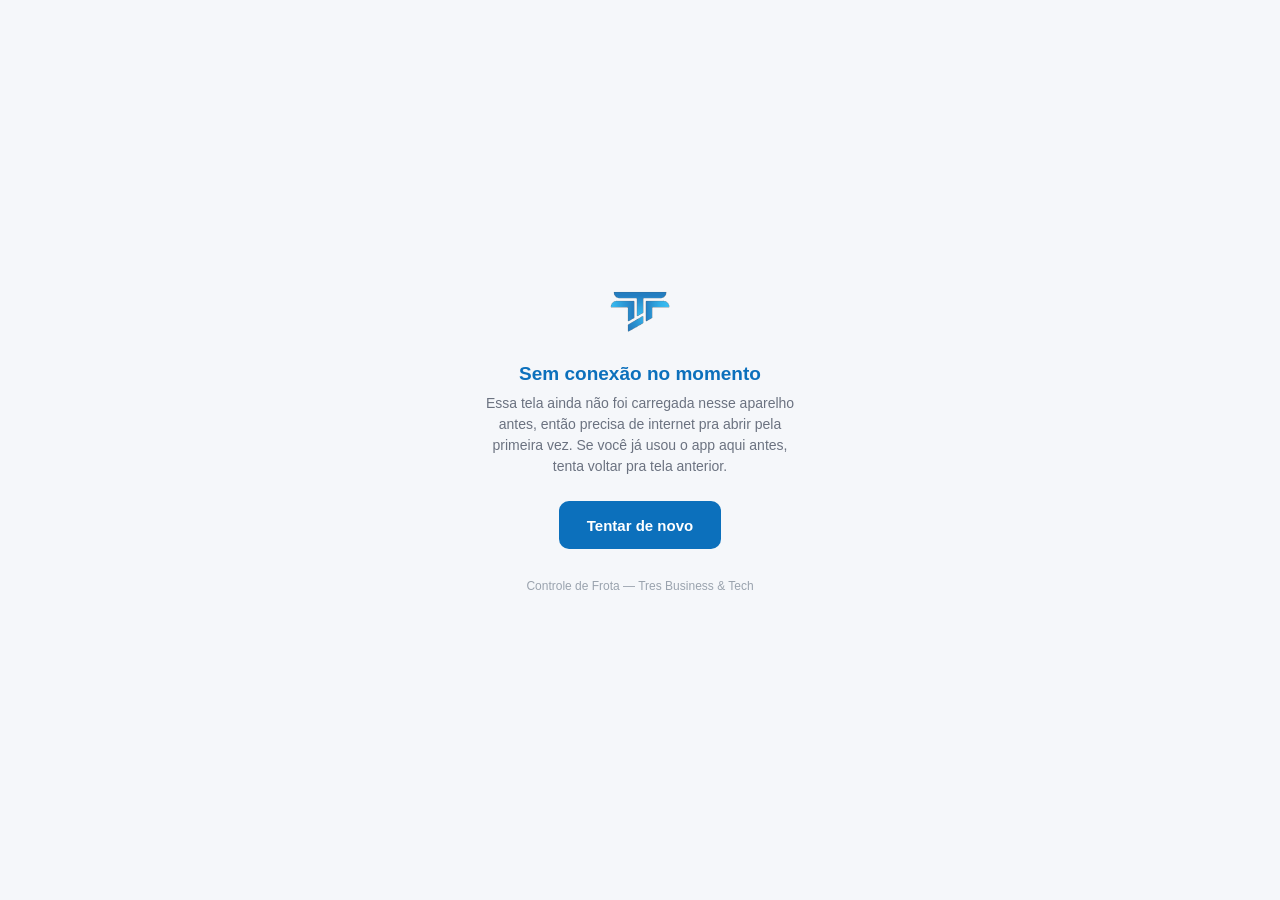
<file: offline.html>
<!DOCTYPE html>
<html lang="pt-BR">
<head>
  <meta charset="UTF-8" />
  <meta name="viewport" content="width=device-width, initial-scale=1, viewport-fit=cover" />
  <meta name="theme-color" content="#0c70bc" />
  <title>Sem conexão | Controle de Frota</title>
  <link rel="icon" href="assets/logo.png" />
  <style>
    * { margin: 0; padding: 0; box-sizing: border-box; }
    body {
      font-family: -apple-system, BlinkMacSystemFont, "Segoe UI", Roboto, sans-serif;
      background: #f5f7fa;
      color: #1a1a1a;
      min-height: 100vh;
      min-height: 100dvh;
      display: flex;
      flex-direction: column;
      align-items: center;
      justify-content: center;
      padding: 32px 24px;
      text-align: center;
    }
    img { width: 64px; height: 64px; margin-bottom: 18px; opacity: 0.9; }
    h1 { font-size: 19px; font-weight: 600; color: #0c70bc; margin-bottom: 8px; }
    p { font-size: 14px; color: #6b7280; max-width: 320px; line-height: 1.5; margin-bottom: 24px; }
    button {
      height: 48px;
      padding: 0 28px;
      border: none;
      border-radius: 10px;
      background: #0c70bc;
      color: #ffffff;
      font-size: 15px;
      font-weight: 600;
    }
    .nota {
      margin-top: 28px;
      font-size: 12px;
      color: #9aa3ae;
    }
  </style>
</head>
<body>
  <img src="assets/logo.png" alt="Tres Business & Tech" />
  <h1>Sem conexão no momento</h1>
  <p>Essa tela ainda não foi carregada nesse aparelho antes, então precisa de internet pra abrir pela primeira vez. Se você já usou o app aqui antes, tenta voltar pra tela anterior.</p>
  <button onclick="window.location.reload()">Tentar de novo</button>
  <p class="nota">Controle de Frota — Tres Business &amp; Tech</p>
</body>
</html>
</file>
